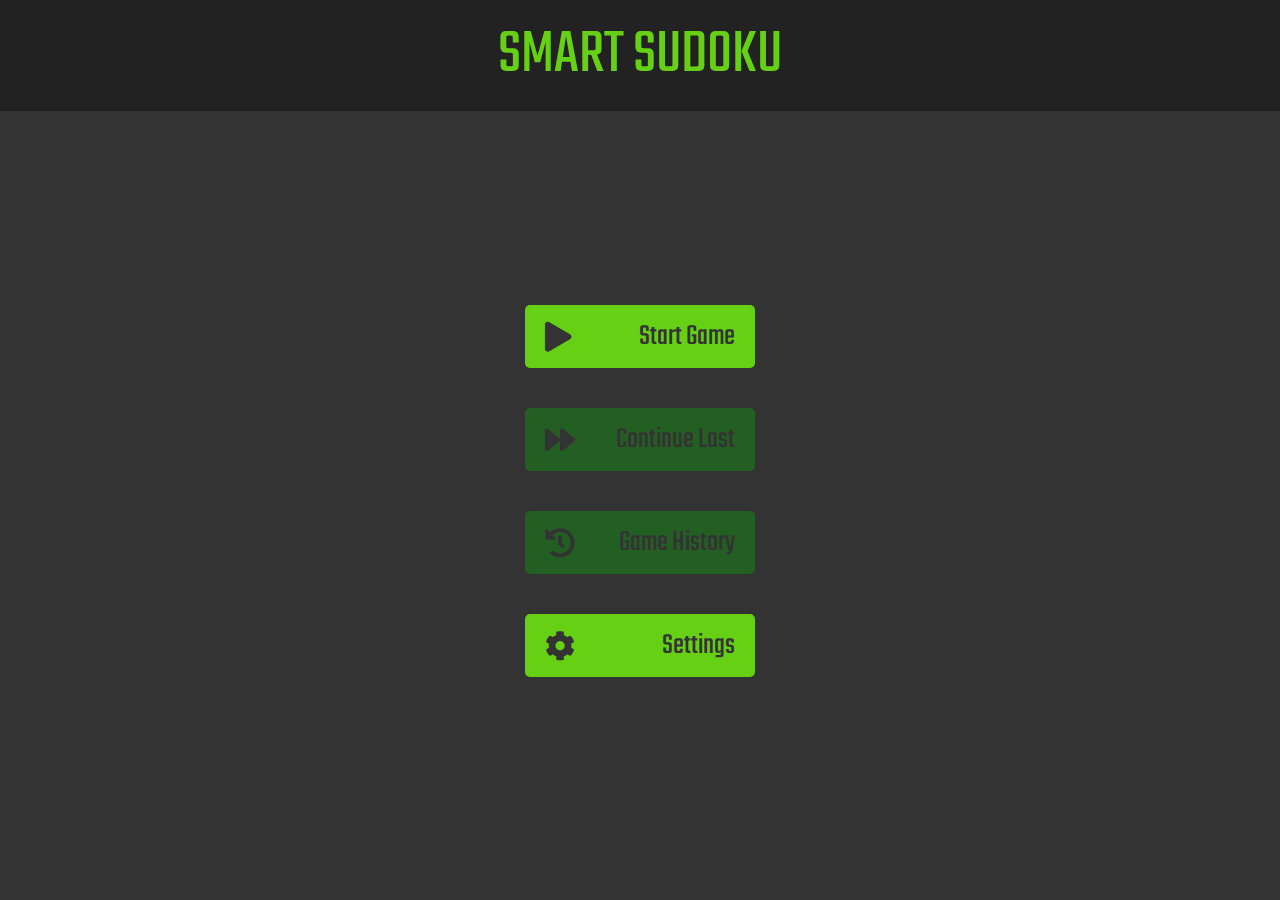
<file: index.html>
<!DOCTYPE html>
<html lang="en">
<head>
	<meta charset="UTF-8">
	<title>Smart Sudoku</title>

	<script src="sudoku/generator.js"></script>
	<script src="sudoku/solver.js"></script>

	<script src="utils/utils.js"></script>
	<script src="utils/seededRandom.js"></script>
	<script src="utils/settings.js"></script>
	<script src="utils/history.js"></script>

	<link rel="preconnect" href="https://fonts.googleapis.com">
	<link rel="preconnect" href="https://fonts.gstatic.com" crossorigin>
	<link href="https://fonts.googleapis.com/css2?family=Teko:wght@300..700&display=swap" rel="stylesheet">

	<link rel="stylesheet" href="styles.css">
	<link rel="stylesheet" href="https://cdnjs.cloudflare.com/ajax/libs/font-awesome/5.15.3/css/all.min.css">

	<link rel="shortcut icon" href="favicon.png" type="image/x-icon">
</head>

<body>
<nav>
	<a id="header" href="#main-menu">SMART SUDOKU</a>
</nav>

<div id="screens">
	<div id="main-menu">
		<button type="button" onclick="navigateTo('start-game')">
			<i class="fas fa-play"></i>
			Start Game
		</button>
		<button type="button" id="continue-button" onclick="continueLastGame()" disabled="disabled">
			<i class="fas fa-forward"></i>
			Continue Last
		</button>
		<button type="button" id="history-button" onclick="navigateTo('history')" disabled="disabled">
			<i class="fas fa-history"></i>
			Game History
		</button>
		<button type="button" onclick="navigateTo('settings')">
			<i class="fas fa-cog"></i>
			Settings
		</button>
	</div>

	<div id="start-game">
		<div class="subgrid-dimensions card">
			<label for="subgrid-rows">Subgrid rows: <span id="subgrid-rows-value"></span></label>
			<input type="range" id="subgrid-rows" name="subgrid-rows" min="2" max="5" value="3">

			<label for="subgrid-cols">Subgrid columns: <span id="subgrid-cols-value"></span></label>
			<input type="range" id="subgrid-cols" name="subgrid-cols" min="2" max="5" value="3">
		</div>

		<div class="seed card">
			<label for="seed">Seed:</label>
			<input type="number" id="seed" maxlength="3" title="Seed to use to generate Sudoku, from range 0-999."
			       value="0">
			<button type="button" id="decrease-seed" onclick="decreaseSeed()" title="Decrease seed by 1.">
				<i class="fas fa-minus"></i>
			</button>
			<button type="button" id="increase-seed" onclick="increaseSeed()" title="Increase seed by 1.">
				<i class="fas fa-plus"></i>
			</button>
			<button type="button" id="random-seed" onclick="setRandomSeed()" title="Generate random seed.">
				<i class="fas fa-dice"></i>
			</button>
		</div>

		<div class="max-numbers-to-remove card">
			<label for="max-numbers-to-remove">Max numbers to remove: <span
					id="max-numbers-to-remove-value"></span></label>
			<input type="range" id="max-numbers-to-remove" name="max-numbers-to-remove" min="5" max="25" value="50">
		</div>

		<button type="submit" class="card" onclick="navigateTo('game')">
			<i class="fas fa-play"></i>
			Start Game
		</button>

		<button type="reset" class="card" onclick="navigateTo('main-menu')">
			<i class="fas fa-arrow-left"></i>
			Back to Main Menu
		</button>
	</div>

	<div id="game">
		<div id="game-board"></div>
		<div id="game-info">
			<div id="numbers-left" class="card">Numbers left: <span id="numbers-left-value"></span></div>
			<div id="time" class="card">Time: <span id="time-value"></span></div>
			<div id="numbers-removed" class="card">Numbers removed: <span id="numbers-removed-value"></span></div>
		</div>

		<div id="numbers"></div>
	</div>

	<div id="history">
		<div id="history-container"></div>
		<button type="reset" class="card" onclick="navigateTo('main-menu')">
			Back to Main Menu
			<i class="fas fa-arrow-left"></i>
		</button>
	</div>

	<div id="settings">
		<div class="card">
			<label for="highlight">Highlight selected row, column and subgrid:</label>
			<input type="checkbox" id="highlight">
		</div>
		<div class="card">
			<label for="warn-duplicates">Warn about duplicates:</label>
			<input type="checkbox" id="warn-duplicates">
		</div>
		<div class="card">
			<label for="hide-completed">Hide completed numbers:</label>
			<input type="checkbox" id="hide-completed">
		</div>
		<div class="card">
			<label for="autosolve">Autofill when single valid option:</label>
			<input type="checkbox" id="autosolve">
		</div>
		<div class="card">
			<label for="volume">Sounds volume:</label>
			<input type="range" id="volume" min="0" max="100">
		</div>
		<div id="theme-switch" class="card">
			<label for="theme">Theme:</label>
			<label for="theme" class="theme-switch">
				<i class="fas fa-sun"></i>
			</label>
			<input type="checkbox" id="theme" style="display: none;">
		</div>
		<button type="reset" class="card" onclick="navigateTo('main-menu')">
			Back to Main Menu
			<i class="fas fa-arrow-left"></i>
		</button>
	</div>
</div>


</body>

<script>
	let timer;
	let secondsElapsed;
	let cells;
	let selectableNumbers;
	let sudoku;
	let highlighting;
	let warnDuplicates;
	let hideCompleted;
	let autosolve;
	let rows;
	let columns;
	let seed;
	let maxNumbersToRemove;

	function showHistory() {
		const historyContainer = document.getElementById("history-container");
		const gameHistory = JSON.parse(localStorage.getItem("game-history"));

		// Clear the history container
		historyContainer.innerHTML = "";

		gameHistory.forEach(game => {
			const card = document.createElement("div");
			card.classList.add("card");

			const checkmark = document.createElement("i");
			checkmark.classList.add("fas", game.numbersLeft === 0 ? "fa-check" : "fa-times");
			card.appendChild(checkmark);

			const numsLeft = document.createElement("p");
			numsLeft.textContent = `Numbers left: ${game.numbersLeft}`;
			card.appendChild(numsLeft);

			const rowsAndCols = document.createElement("p");
			rowsAndCols.textContent = `Subgrid rows: ${game.rows}, columns: ${game.cols}`;
			card.appendChild(rowsAndCols);

			const timeSpent = document.createElement("p");
			timeSpent.textContent = `Time spent: ${formatSecondsToTime(game.secondsElapsed)}`;
			card.appendChild(timeSpent);

			if (game.numbersLeft !== 0) {
				const continueButton = document.createElement("button");
				continueButton.innerHTML = "<i class='fas fa-play'></i>";
				continueButton.title = "Continue";
				continueButton.onclick = () => loadGame(game);
				continueButton.type = "button";
				card.appendChild(continueButton);
			}

			const restartButton = document.createElement("button");
			restartButton.innerHTML = "<i class='fas fa-redo'></i>";
			restartButton.title = "Restart";
			restartButton.onclick = () => restartGame(game);
			restartButton.type = "button";
			card.appendChild(restartButton);

			const deleteButton = document.createElement("button");
			deleteButton.innerHTML = "<i class='fas fa-trash'></i>";
			deleteButton.title = "Delete from history";
			deleteButton.onclick = () => deleteGame(game, card);
			deleteButton.type = "button";
			card.appendChild(deleteButton);

			historyContainer.appendChild(card);
		});


	}

	function navigateTo(page, customStart = false) {
		// Hide all screens
		document.querySelectorAll("#screens > div").forEach(screen => {
			screen.classList.remove("active");
		});

		// Show the requested screen
		document.getElementById(page).classList.add("active");

		// Update the hash
		window.location.hash = page;


		switch (page) {
			// Start game when user navigates to #game
			case "game":
				if (customStart) return
				startGame();
				break;

			// Disable continue button on main screen if there is no last game
			case "main-menu":
				// Disable continue button if there is no last game, or it is completed
				const lastGame = getLastGameFromHistory();
				document.getElementById("continue-button").disabled = !lastGame || lastGame.numbersLeft === 0;

				// Disable history button if there is no history
				const history = JSON.parse(localStorage.getItem("game-history"));
				document.getElementById("history-button").disabled = !history || history.length === 0;
				break;

			// Generate cards with values from history
			case "history":
				showHistory();
				break;
		}
	}

	function handleHashChange() {
		if (timer) {
			clearInterval(timer);
		}

		const page = window.location.hash.slice(1); // Extract text after "#"
		navigateTo(page);
	}

	function continueLastGame() {
		let lastGame = getLastGameFromHistory();

		if (!lastGame || lastGame.numbersLeft === 0) {
			navigateTo("start-game");
			return;
		}

		loadGame(lastGame);
	}

	function loadGame(game) {
		navigateTo("game", true);
		startGame(game.rows, game.columns, game.seed, game.maxNumbersToRemove);
	}

	function restartGame(game) {
		// Delete the game from history, then load it
		deleteGameFromHistory(game);
		loadGame(game);
	}

	function deleteGame(game, historyCard) {
		deleteGameFromHistory(game);

		// Remove the card from history screen container
		const historyContainer = document.getElementById("history-container");
		historyContainer.removeChild(historyCard);
	}

	function startGame(overrideRows, overrideColumns, overrideSeed, overrideMaxNumbersToRemove) {
		// Get the values
		rows = overrideRows || document.getElementById("subgrid-rows").value;
		columns = overrideColumns || document.getElementById("subgrid-cols").value;
		seed = overrideSeed != null ? overrideSeed : document.getElementById("seed").value;
		maxNumbersToRemove = overrideMaxNumbersToRemove || document.getElementById("max-numbers-to-remove").value;

		console.log("Starting game with rows: " + rows + ", columns: " + columns + ", seed: " + seed + ", maxNumbersToRemove: " + maxNumbersToRemove)

		sudoku = new Sudoku(rows, columns, seed);
		sudoku.generateFilledBoard();
		let cellsRemoved = sudoku.removeCells(maxNumbersToRemove);

		document.getElementById("numbers-left-value").textContent = cellsRemoved;
		document.getElementById("numbers-removed-value").textContent = cellsRemoved;

		// Create divs for the cells
		const gameDiv = document.getElementById("game-board");

		gameDiv.innerHTML = "";
		gameDiv.style.gridTemplateColumns = `repeat(${sudoku.size}, 0fr)`;

		cells = [];
		selectableNumbers = [];

		highlighting = localStorage.getItem("highlight") === "true";
		warnDuplicates = localStorage.getItem("warn-duplicates") === "true";
		hideCompleted = localStorage.getItem("hide-completed") === "true";
		autosolve = localStorage.getItem("autosolve") === "true";

		let loadedGame = loadGameFromHistory(rows, columns, seed, maxNumbersToRemove);

		if (loadedGame && loadedGame.numbersLeft === 0) {
			console.log("Game already completed, ignoring saved game.");
			loadedGame = null;
		}

		// Load seconds elapsed from the saved game
		if (loadedGame && loadedGame.secondsElapsed) {
			secondsElapsed = loadedGame.secondsElapsed;
		} else {
			secondsElapsed = 0;
		}

		// Create a div for each cell
		for (let i = 0; i < sudoku.cellCount; i++) {
			const cellDiv = document.createElement("div");
			cellDiv.classList.add("cell");

			let value = sudoku.getByIndex(i);

			if (value != null) {
				cellDiv.classList.add("filled");

				// If the number is greater than 10, display it as a letter
				cellDiv.textContent = (value + 1).toString(26).toUpperCase();
			} else if (loadedGame && loadedGame[i]) {
				cellDiv.textContent = loadedGame[i];
			}

			const row = Math.floor(i / sudoku.size);
			const col = i % sudoku.size;

			if ((row + 1) % sudoku.subBoxHeight === 0) {
				cellDiv.style.marginBottom = "7px";
			}
			if ((col + 1) % sudoku.subBoxWidth === 0) {
				cellDiv.style.marginRight = "7px";
			}

			cellDiv.onclick = () => handleCellClick(cellDiv);

			gameDiv.appendChild(cellDiv);

			cells.push(cellDiv);
		}

		const numbersDiv = document.getElementById("numbers");
		numbersDiv.innerHTML = "";

		// Create a div for each number
		for (let i = 0; i < sudoku.size; i++) {
			// Create a div for the number
			const numberDiv = document.createElement("div");
			numberDiv.classList.add("cell");
			numberDiv.classList.add("number-selection");

			// If the number is greater than 10, display it as a letter
			numberDiv.textContent = (i + 1).toString(26).toUpperCase();

			numberDiv.onclick = () => handleNumberClick(numberDiv);

			// Add the number to the numbers div
			numbersDiv.appendChild(numberDiv);

			selectableNumbers.push(numberDiv);
		}

		// Add delete button with trashcan icon
		const deleteDiv = document.createElement("div");
		deleteDiv.classList.add("cell");
		deleteDiv.classList.add("number-selection");
		deleteDiv.innerHTML = "<i class='fas fa-trash'></i>";

		deleteDiv.onclick = () => handleDeleteClick();

		numbersDiv.appendChild(deleteDiv);

		// Update the timer every second
		timer = setInterval(updateTimer, 1000);

		updateTimer();

		checkForDuplicates();
	}

	/**
	 * Checks how many numbers are left to fill in the Sudoku
	 * If there are no numbers left, the game ends
	 * Also handles checking for duplicates and hiding completed numbers
	 * Calls game end handler if the Sudoku is solved
	 */
	function updateNumbersLeft() {
		const numbersLeft = cells.filter(cell => !cell.textContent).length;

		document.getElementById("numbers-left-value").textContent = numbersLeft;

		saveGame();

		if (numbersLeft === 0) {
			handleGameEnd();
			return
		}

		selectableNumbers.forEach(n => {
			n.classList.remove("hidden");
		});

		checkForDuplicates();
	}

	function saveGame() {
		saveGameToHistory(rows, columns, seed, maxNumbersToRemove, cells, secondsElapsed);
	}

	// Fills first empty cell with a number if there is only one possible number
	// Called every second if autosolve is enabled
	function handleAutoSolve() {
		if (!autosolve) {
			return;
		}

		let emptyCells = cells.filter(c => !c.textContent);

		if (emptyCells.some(cell => {
			let possibleNumbers = getPossibleNumbers(cell);

			if (possibleNumbers.size === 1) {
				cell.textContent = possibleNumbers.values().next().value;
				console.log("Auto-filled cell at index " + cells.indexOf(cell) + " with value " + cell.textContent);
				return true;
			}
		})) {
			updateNumbersLeft();
		}
	}

	/**
	 * Returns a set of possible numbers for a cell
	 * @param cell
	 * @returns {Set<number>}
	 */
	function getPossibleNumbers(cell) {
		let relevantCells = getRelevantCellsFromIndex(cells.indexOf(cell));

		let possibleNumbers = new Set(numRange(sudoku.size).map(n => (n + 1).toString(26).toUpperCase()));

		relevantCells.forEach(c => {
			if (c.textContent) {
				possibleNumbers.delete(c.textContent);
			}
		});

		return possibleNumbers;
	}

	/**
	 * Returns cells that are in the same row, column and subgrid as the cell at the given index
	 * @param index
	 * @returns {[]} Array of relevant cells
	 */
	function getRelevantCellsFromIndex(index) {
		const row = Math.floor(index / sudoku.size);
		const col = index % sudoku.size;

		let relevantCells = [];

		for (let i = 0; i < sudoku.size; i++) {
			relevantCells.push(cells[row * sudoku.size + i]);
			relevantCells.push(cells[i * sudoku.size + col]);
		}

		const subgridStartRow = row - row % sudoku.subBoxHeight;
		const subgridStartCol = col - col % sudoku.subBoxWidth;

		for (let i = 0; i < sudoku.subBoxHeight; i++) {
			for (let j = 0; j < sudoku.subBoxWidth; j++) {
				relevantCells.push(cells[(subgridStartRow + i) * sudoku.size + subgridStartCol + j]);
			}
		}

		return relevantCells;
	}

	/**
	 * Handles a click on a cell in the game board
	 * Highlights the row, column and subgrid of the cell
	 * If the cell is not filled, it is selected
	 * If the cell is filled, all cells with the same number are highlighted
	 * @param cell
	 */
	function handleCellClick(cell) {
		cells.forEach(c => c.classList.remove("selected"));
		cells.forEach(c => c.classList.remove("highlight"));

		// Select non-filled cells
		if (!cell.classList.contains("filled")) {
			cells.forEach(c => c.classList.remove("selected"));
			cell.classList.add("selected");

			// Highlight the row, column and subgrid
			if (highlighting || hideCompleted) {
				const index = cells.indexOf(cell);

				let relevantCells = getRelevantCellsFromIndex(index);

				if (highlighting) {
					relevantCells.forEach(c => c.classList.add("highlight"));
				}

				if (hideCompleted) {
					// Only show numbers that are not in relevant cells
					let invalidNumbers = new Set();

					relevantCells.forEach(c => {
						if (c.textContent) {
							invalidNumbers.add(c.textContent);
						}
					});

					selectableNumbers.forEach(n => {
						if (invalidNumbers.has(n.textContent)) {
							n.classList.add("hidden");
						} else {
							n.classList.remove("hidden");
						}
					});
				}
			}
		}

		// Highlight cells with the same number
		if (highlighting && cell.textContent) {
			cells.forEach(c => {
				if (c.textContent === cell.textContent) {
					c.classList.add("highlight");
				} else {
					c.classList.remove("highlight");
				}
			});
		}
	}

	/**
	 * Handles a click on a number in the numbers div
	 * If a cell is selected, the number is placed in the cell
	 * @param number
	 */
	function handleNumberClick(number) {
		let selectedCell = cells.find(c => c.classList.contains("selected"));

		if (selectedCell) {
			selectedCell.textContent = number.textContent;
			selectedCell.classList.remove("selected");
		}

		cells.forEach(c => c.classList.remove("highlight"));

		updateNumbersLeft();
	}

	/**
	 * Handles a click on the delete button
	 * If a cell is selected, it is cleared
	 */
	function handleDeleteClick() {
		let selectedCell = cells.find(c => c.classList.contains("selected"));
		if (selectedCell) {
			selectedCell.textContent = "";

			selectedCell.classList.remove("selected");
		}

		if (highlighting) {
			cells.forEach(c => c.classList.remove("highlight"));
		}

		updateNumbersLeft();
	}

	/**
	 * Checks if the text content of all cells matches the solution
	 * @returns {boolean}
	 */
	function matchesSolution() {
		return cells.every(c => c.textContent === (sudoku.getSolutionByIndex(cells.indexOf(c)) + 1).toString(26).toUpperCase());
	}

	/**
	 * Plays a sound from the given path with the volume from local storage
	 * @param soundPath
	 */
	function playSound(soundPath) {
		let audio = new Audio(soundPath);
		audio.volume = localStorage.getItem("volume") / 100;
		audio.play();
	}

	function handleGameEnd() {
		if (matchesSolution()) {
			// Play finish sound
			playSound("sounds/finish.mp3");

			setTimeout(() => {
				alert(`Congratulations! You have completed the Sudoku, in ${document.getElementById("time-value").textContent}.`);
				navigateTo("main-menu");
			}, 250);
		} else {
			// Play error sound
			playSound("sounds/error.mp3");

			setTimeout(() => {
				alert("The Sudoku isn't solved correctly.");
			}, 250);
		}
	}

	/**
	 * Checks for duplicates in the same row, column or subgrid
	 * If duplicates are found, the cells are marked with the "duplicate" class
	 * If duplicates are found, the error sound is played
	 */
	function checkForDuplicates() {
		if (!warnDuplicates) {
			return;
		}

		cells.forEach(c => c.classList.remove("duplicate"));

		let foundDuplicates = false;

		cells.forEach((cell, index) => {
			if (cell.textContent && !cell.classList.contains("filled")) {
				let relevantCells = getRelevantCellsFromIndex(index);

				relevantCells.forEach(c => {
					if (cell !== c && c.textContent && c.textContent === cell.textContent) {
						c.classList.add("duplicate");
						cell.classList.add("duplicate");
						foundDuplicates = true;
					}
				});
			}
		});

		if (foundDuplicates) {
			// Play error sound
			playSound("sounds/error.mp3");
		}
	}

	/**
	 * Updates the timer with the current time
	 * If autosolve is enabled, it fills in cells with only one possible number
	 */
	function updateTimer() {
		document.getElementById("time-value").textContent = formatSecondsToTime(secondsElapsed++);
		handleAutoSolve();
		saveGame();
	}

	// Load settings from local storage and update the UI
	loadSettings();

	// Initialize settings change handlers to save settings to local storage when they change
	initSettingsChangeHandlers();

	// Listen for hash changes
	window.onhashchange = handleHashChange;

	// Navigate to the initial screen
	if (window.location.hash) {
		handleHashChange();
	} else {
		navigateTo("main-menu");
	}

	document.addEventListener("keydown", function (e) {
		if (!sudoku) {
			return;
		}

		// Check if the pressed key is a valid number or letter
		let numPressed = parseInt(e.key, 26);

		if (numPressed && numPressed <= sudoku.size) {
			let selectedCell = cells.find(c => c.classList.contains("selected"));

			if (selectedCell) {
				selectedCell.textContent = e.key.toUpperCase();
				selectedCell.classList.remove("selected");

				cells.forEach(c => c.classList.remove("highlight"));
				updateNumbersLeft();
			}
		} else if (e.key === "Backspace" || e.key === "Delete") {
			let selectedCell = cells.find(c => c.classList.contains("selected"));

			if (selectedCell) {
				selectedCell.textContent = "";
				selectedCell.classList.remove("selected");

				cells.forEach(c => c.classList.remove("highlight"));
				updateNumbersLeft();
			}
		}
	});


</script>

</html>
</file>
<file: styles.css>
:root {
    --accent-color: #66d015;
    --bg-color: #dcdcdc;
    --text-color: #333;

    --nav-size: 80px;

    --cell-size: 50px;
    --border-radius: 5px;
    --grid-gap: 5px;
    --cell-font-size: 1.5rem;

    --font-size: 2rem;
}

.dark-theme {
    --bg-color: #333;
    --text-color: #f0f0f0;
}

body {
    margin: 0;
    padding: 0;
    box-sizing: border-box;
    background-color: var(--bg-color);
    color: var(--text-color);
    user-select: none;
}

input {
    border: 2px solid var(--bg-color);
    border-radius: var(--border-radius);
}

input:hover, input:focus, button:hover, button:focus {
    border-color: var(--accent-color);
}

nav {
    background-color: #222;
    color: var(--accent-color);
    width: 100%;
    text-align: center;
    margin: 0;
    padding: 10px 0;
    display: block;
    margin-block-end: 20px
}

nav a {
    color: var(--accent-color);
    text-decoration: none;
    font-size: 4rem;
    font-family: "Teko", sans-serif;
    animation: fade 2s linear infinite;
}

@keyframes fade {
    0% { opacity: 1; }
    50% { opacity: 0.5; }
    100% { opacity: 1; }
}

@keyframes shake {
    0% { transform: translate(1px, 1px) rotate(0deg); }
    10% { transform: translate(-1px, -2px) rotate(-1deg); }
    20% { transform: translate(-3px, 0px) rotate(1deg); }
    30% { transform: translate(3px, 2px) rotate(0deg); }
    40% { transform: translate(1px, -1px) rotate(1deg); }
    50% { transform: translate(-1px, 2px) rotate(-1deg); }
    60% { transform: translate(-3px, 1px) rotate(0deg); }
    70% { transform: translate(3px, 1px) rotate(-1deg); }
    80% { transform: translate(-1px, -1px) rotate(1deg); }
    90% { transform: translate(1px, 2px) rotate(0deg); }
    100% { transform: translate(1px, -2px) rotate(-1deg); }
}

.teko-font {
    font-family: "Teko", sans-serif;
    font-optical-sizing: auto;
    font-weight: 300;
    font-style: normal;
}

label.theme-switch {
    cursor: pointer;
}

/**
 * Remove the default number input appearance
 */
input[type="number"]::-webkit-inner-spin-button,
input[type="number"]::-webkit-outer-spin-button {
    -webkit-appearance: none;
    margin: 0;
}
input[type="number"] {
    -moz-appearance: textfield;
}

#main-menu {
    display: flex;
    justify-content: center;
    align-items: center;
    height: 80vh !important;
    flex-direction: column;
}

#main-menu button {
    background-color: var(--accent-color);
    color: #333;
    border: none;
    padding: 10px 20px;
    text-align: center;
    text-decoration: none;
    display: flex;
    justify-content: space-between;
    align-items: center;
    font-size: 30px;
    margin: 20px;
    cursor: pointer;
    border-radius: var(--border-radius);
    width: 230px;
    font-family: "Teko", sans-serif;
    font-weight: 400;
    transition: background-color 0.3s ease;
}

#main-menu button i {
    margin-right: 20px;
}

#main-menu button:hover:not([disabled]) {
    background-color: var(--text-color);
    color: var(--accent-color);
}

#main-menu button[disabled] {
    background-color: rgba(0, 200, 0, 0.3);
    cursor: not-allowed;
}

#screens > :not(.active) {
    display: none;
}

#settings {
    display: flex;
    justify-content: center;
    align-items: center;
    height: 80vh;
    flex-direction: column;
}

#history {
    display: flex;
    justify-content: flex-start;
    align-items: center;
    height: 100%;
    flex-direction: column;
}

#history-container .card {
    max-width: 600px;
}

#history-container .card p {
    text-align: end;
}

#history-container.i {
    margin-right: 20px;
}

#history button:nth-of-type(1) {
    margin-left: 20px;
}

.card {
    background-color: rgba(0, 0, 0, 0.15);
    border-radius: var(--border-radius);
    padding: 20px;
    margin-bottom: 20px;
    box-sizing: border-box;
    width: 100%;
    max-width: 450px;
    display: flex;
    justify-content: space-between;
    align-items: center;
    font-family: "Teko", sans-serif;
    font-size: 1.75em;
}

.subgrid-dimensions.card  {
    flex-direction: column;
}

.card input[type="checkbox"] {
    scale: 2;
}

.card input[type="range"] {
    flex-grow: 1;
    margin-left: 20px;
}

.card input[type="number"] {
    width: 50px;
    text-align: center;
    font-family: "Teko", sans-serif;
    font-size: 1em;
}

.card button {
    width: 40px;
    height: 40px;
    border-radius: 50%;
}

.card span {
    margin-left: 10px;
}

.card:hover {
    background-color: rgba(0, 0, 0, 0.3);
}

button.card {
    color: var(--text-color);
}

#start-game {
    display: flex;
    justify-content: center;
    align-items: center;
    height: 80vh !important;
    flex-direction: column;
}

#game {
    display: flex;
    justify-content: flex-start;
    align-items: center;
    height: 100%;
    flex-direction: column;
}

.cell {
    width: var(--cell-size);
    height: var(--cell-size);
    background-color: rgba(0, 0, 0, 0.3);
    border: 3px solid #777;
    border-radius: var(--border-radius);
    display: flex;
    justify-content: center;
    align-items: center;
    font-size: var(--cell-font-size);
    cursor: pointer;
    font-family: "Teko", sans-serif;
    transition: background-color 0.75s ease, border-color 0.75s ease, color 0.75s ease;
}

.cell.highlight {
    border: 3px solid var(--accent-color);
    color: var(--accent-color);
}

.cell.selected {
    background-color: var(--accent-color);
    color: #333;
}

.cell.filled:not(.highlight) {
    background-color: rgba(0, 100, 0, 0.3);
}

.cell.filled.highlight {
    background-color: rgba(0, 100, 0, 0.6);
}

.cell.duplicate {
    background-color: rgba(100, 0, 0, 0.6);
    color: #fff;
    animation: shake 0.5s;
    animation-iteration-count: 1;
}

.cell.selected.duplicate {
    background-color: rgba(200, 0, 0, 0.9);
}

.cell.duplicate.filled {
    color: red;
}

#game-board {
    display: grid;
    gap: var(--grid-gap);
    margin: 0 auto;
    place-items: center;
}

#game-info {
    display: flex;
    justify-content: center;
    align-items: center;
    flex-direction: row;
    width: 100%;
}

#game-info .card {
    width: 230px;
    margin: 20px;
}

#numbers {
    display: flex;
    gap: var(--grid-gap);
    grid-template-columns: repeat(9, 1fr);
    margin: 0 auto;
    place-items: center;
}

.cell.number-selection {
    background-color: var(--accent-color);
    color: #222222;
}

.cell.number-selection:hover {
    background-color: #222222;
    color: var(--accent-color);
}

.cell.number-selection.hidden {
    display: none;
}
</file>
